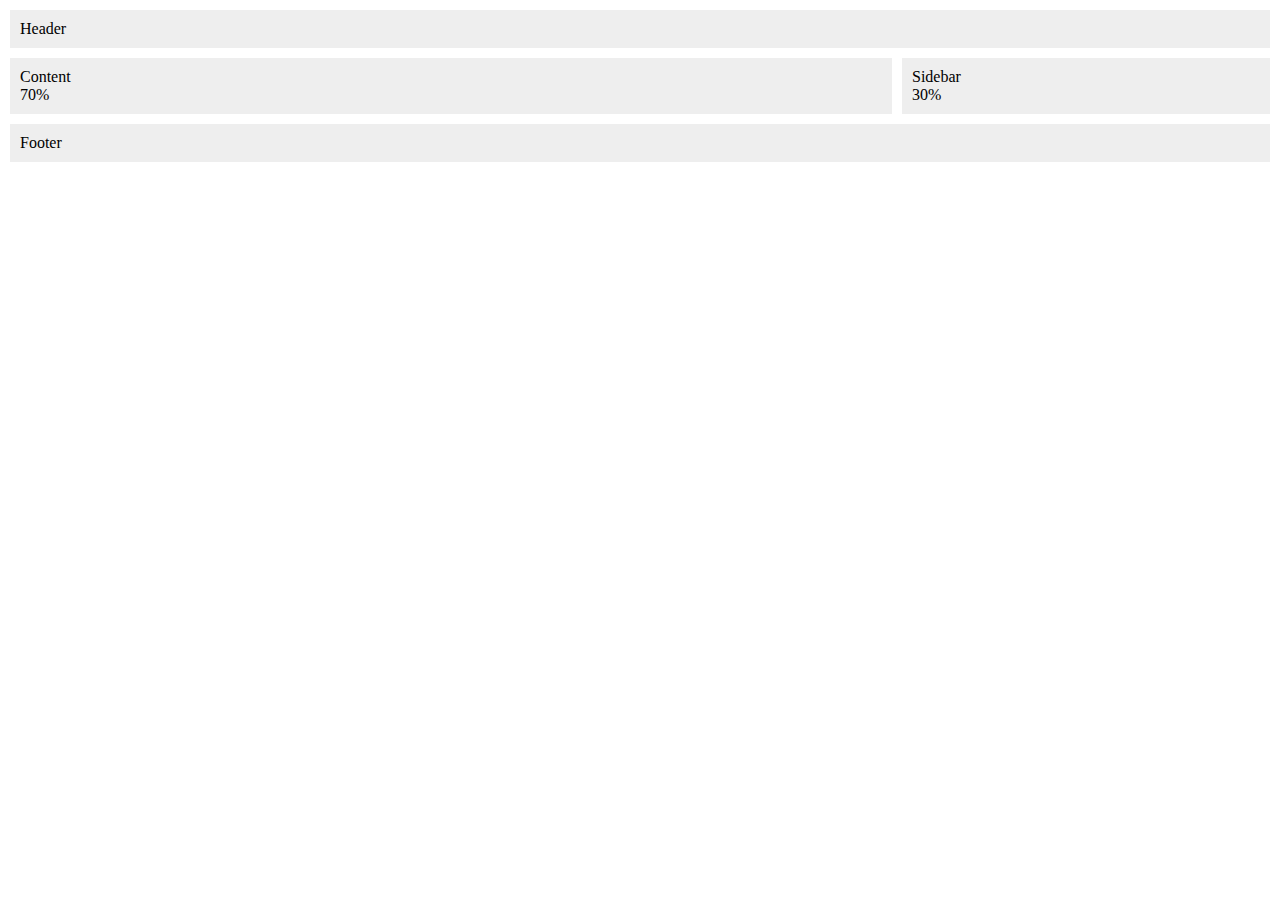
<file: code/07/task1/index.html>
<!DOCTYPE html>
<html>
	<head>
		<meta charset="UTF-8">
		<title>Task 1</title>
		<link rel="stylesheet" type="text/css" href="style.css">
	</head>
	<body>
		<header>
			<p>Header</p>
		</header>
		<div class="body">
			<div class="content">
				<div class="wrapper">
					<p>Content<br>70%</p>
				</div>
			</div>
			<div class="sidebar">
				<div class="wrapper">
					<p>Sidebar<br>30%</p>
				</div>
			</div>
		</div>
		<footer>
			<p>Footer</p>
		</footer>
	</body>
</html>
</file>
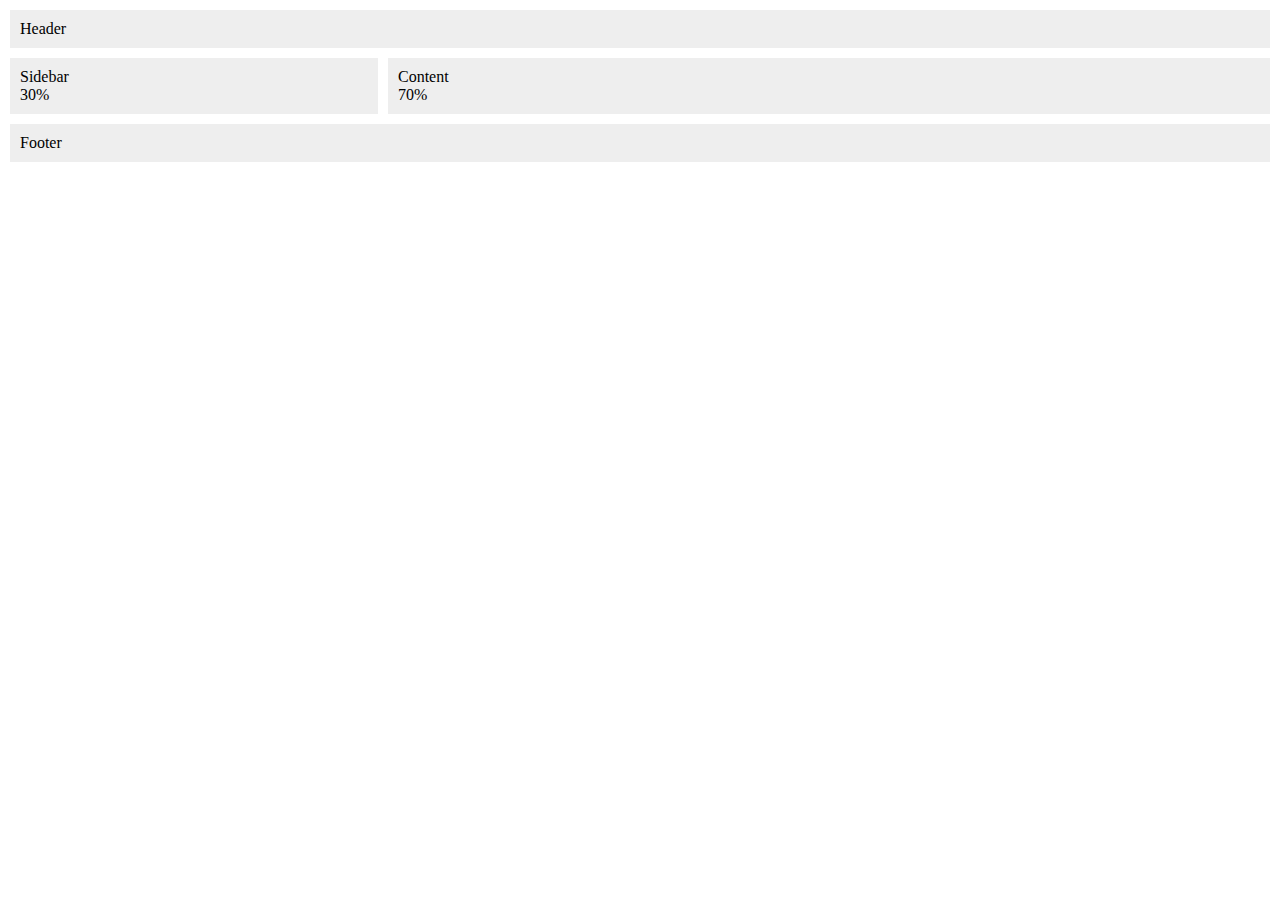
<file: code/07/task2/index.html>
<!DOCTYPE html>
<html>
	<head>
		<meta charset="UTF-8">
		<title>Task 2</title>
		<link rel="stylesheet" type="text/css" href="style.css">
	</head>
	<body>
		<header>
			<p>Header</p>
		</header>
		<div class="body">
			<div class="content">
				<div class="wrapper">
					<p>Content<br>70%</p>
				</div>
			</div>
			<div class="sidebar">
				<div class="wrapper">
					<p>Sidebar<br>30%</p>
				</div>
			</div>
		</div>
		<footer>
			<p>Footer</p>
		</footer>
	</body>
</html>
</file>
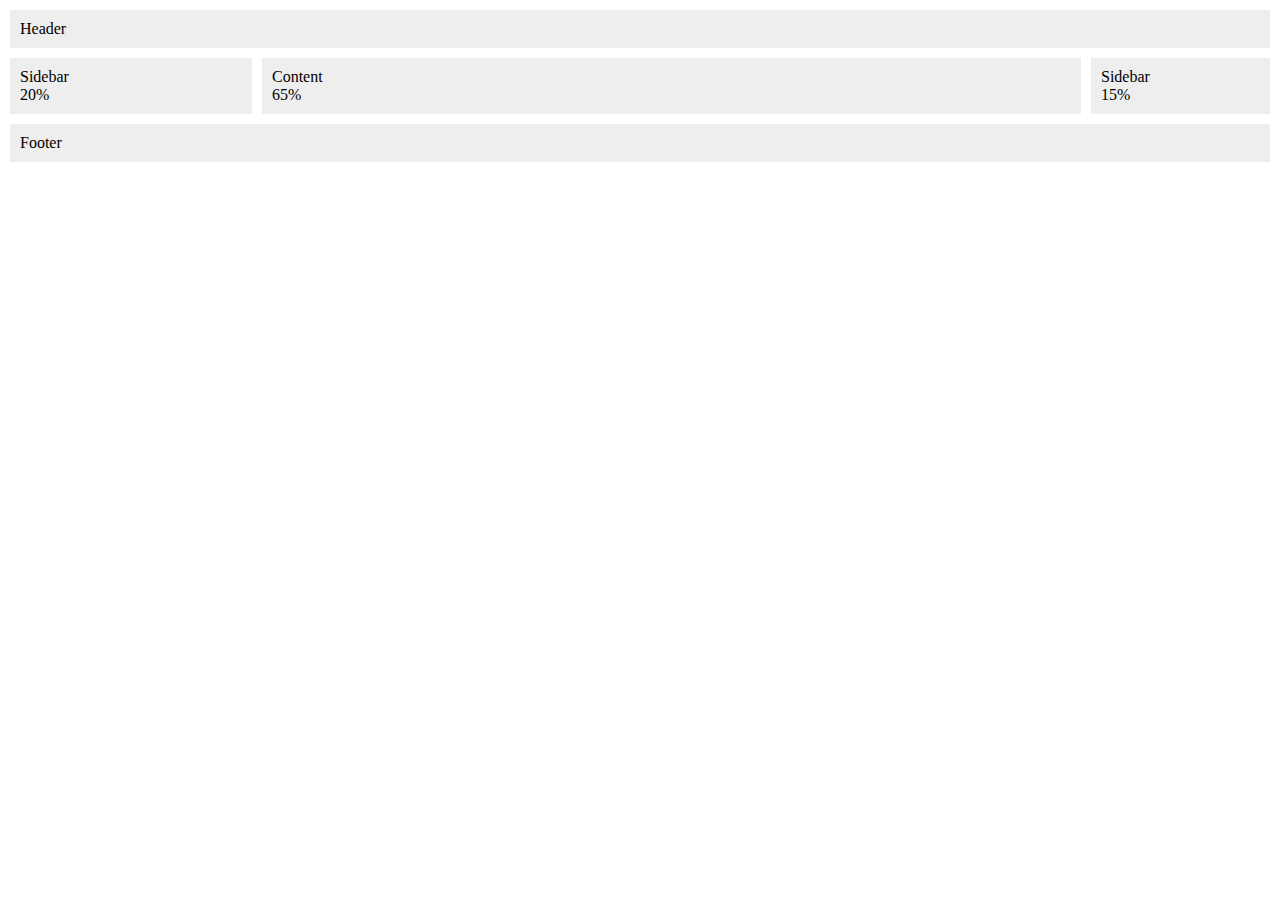
<file: code/07/task3/index.html>
<!DOCTYPE html>
<html>
	<head>
		<meta charset="UTF-8">
		<title>Task 3</title>
		<link rel="stylesheet" type="text/css" href="style.css">
	</head>
	<body>
		<header>
			<p>Header</p>
		</header>
		<div class="body">
			<div class="sidebar">
				<div class="wrapper">
					<p>Sidebar<br>20%</p>
				</div>
			</div>
			<div class="content">
				<div class="wrapper">
					<p>Content<br>65%</p>
				</div>
			</div>
			<div class="sidebar">
				<div class="wrapper">
					<p>Sidebar<br>15%</p>
				</div>
			</div>
		</div>
		<footer>
			<p>Footer</p>
		</footer>
	</body>
</html>
</file>
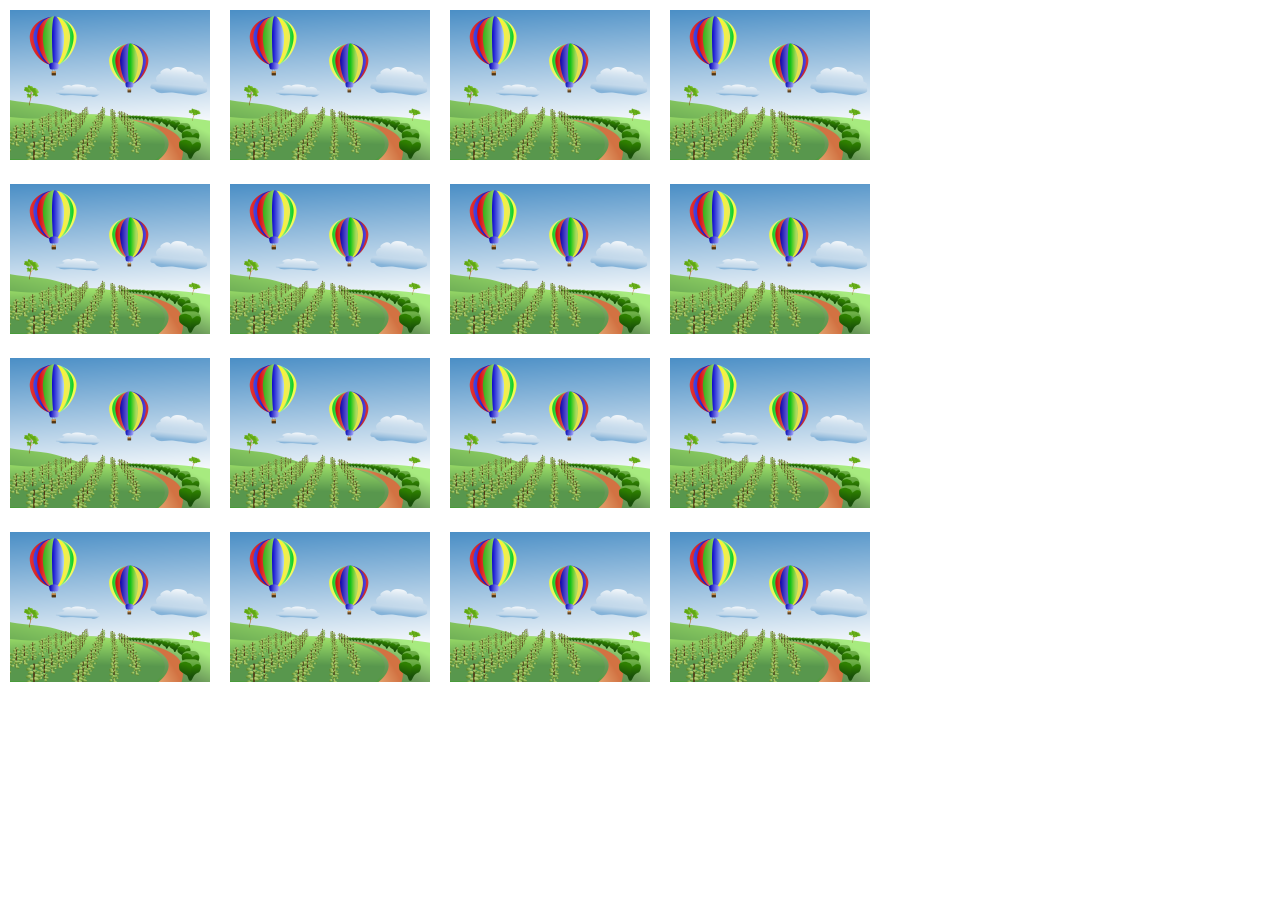
<file: code/08/task2/index.html>
<!DOCTYPE html>
<html>
	<head>
		<meta charset="UTF-8">
		<title>Task 2</title>
		<link rel="stylesheet" type="text/css" href="style.css">
	</head>
	<body>
		<div class="gallery">
			<ul>
				<li><img src="sample.png"></li>
				<li><img src="sample.png"></li>
				<li><img src="sample.png"></li>
				<li><img src="sample.png"></li>
				<li><img src="sample.png"></li>
				<li><img src="sample.png"></li>
				<li><img src="sample.png"></li>
				<li><img src="sample.png"></li>
				<li><img src="sample.png"></li>
				<li><img src="sample.png"></li>
				<li><img src="sample.png"></li>
				<li><img src="sample.png"></li>
				<li><img src="sample.png"></li>
				<li><img src="sample.png"></li>
				<li><img src="sample.png"></li>
				<li><img src="sample.png"></li>
			</ul>
		</div>
	</body>
</html>
</file>
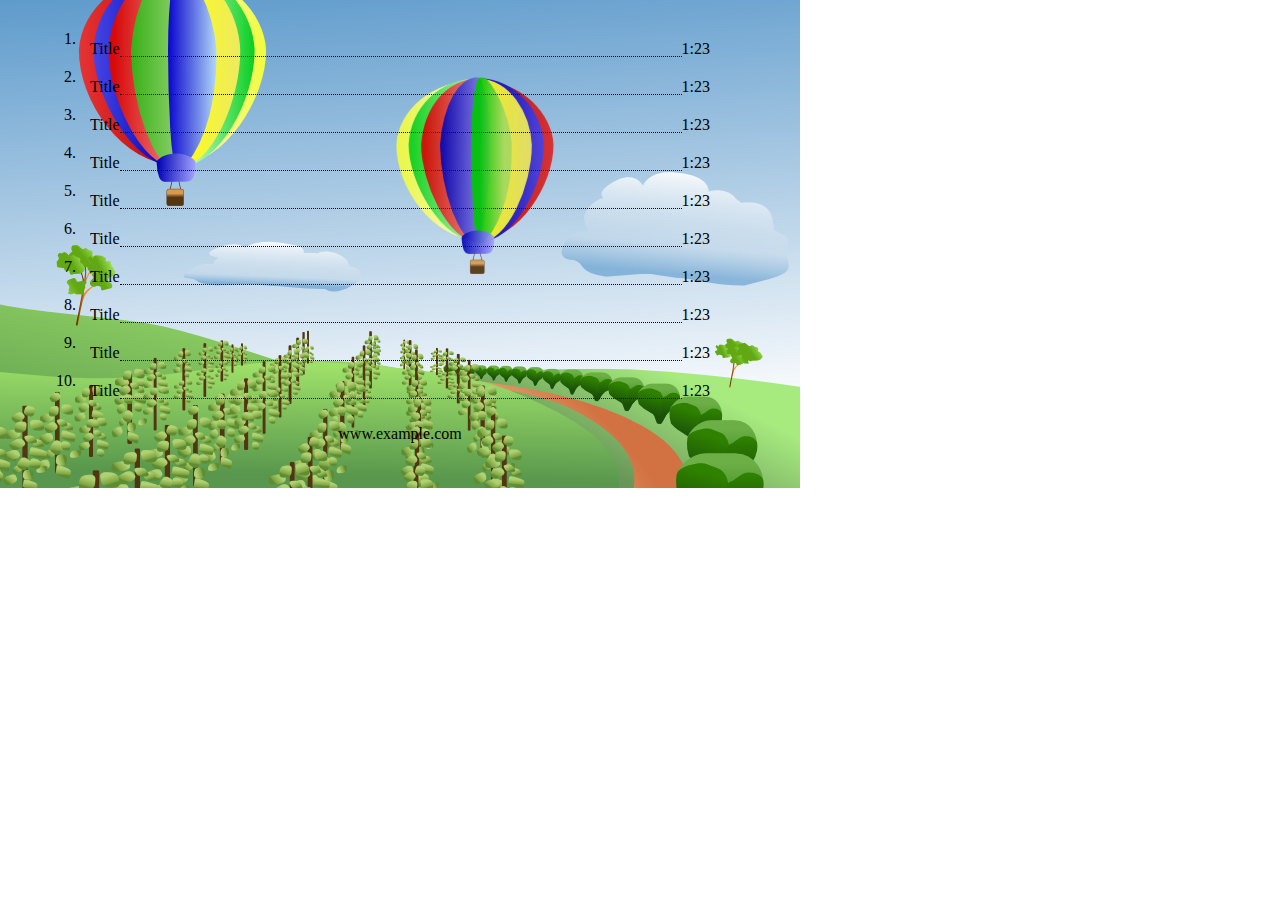
<file: code/08/task3/index.html>
<!DOCTYPE html>
<html>
	<head>
		<meta charset="UTF-8">
		<title>Task 3</title>
		<link rel="stylesheet" type="text/css" href="style.css">
	</head>
	<body>
		<div class="playlist">
			<ol>
				<li>
					<a href="#">
						<span class="title">Title</span>
						<span class="duration">1:23</span>
						<span class="dots"></span>
					</a>
				</li>
				<li>
					<a href="#">
						<span class="title">Title</span>
						<span class="duration">1:23</span>
						<span class="dots"></span>
					</a>
				</li>
				<li>
					<a href="#">
						<span class="title">Title</span>
						<span class="duration">1:23</span>
						<span class="dots"></span>
					</a>
				</li>
				<li>
					<a href="#">
						<span class="title">Title</span>
						<span class="duration">1:23</span>
						<span class="dots"></span>
					</a>
				</li>
				<li>
					<a href="#">
						<span class="title">Title</span>
						<span class="duration">1:23</span>
						<span class="dots"></span>
					</a>
				</li>
				<li>
					<a href="#">
						<span class="title">Title</span>
						<span class="duration">1:23</span>
						<span class="dots"></span>
					</a>
				</li>
				<li>
					<a href="#">
						<span class="title">Title</span>
						<span class="duration">1:23</span>
						<span class="dots"></span>
					</a>
				</li>
				<li>
					<a href="#">
						<span class="title">Title</span>
						<span class="duration">1:23</span>
						<span class="dots"></span>
					</a>
				</li>
				<li>
					<a href="#">
						<span class="title">Title</span>
						<span class="duration">1:23</span>
						<span class="dots"></span>
					</a>
				</li>
				<li>
					<a href="#">
						<span class="title">Title</span>
						<span class="duration">1:23</span>
						<span class="dots"></span>
					</a>
				</li>
			</ol>
			<div class="footer">
				<span>www.example.com</span>
			</div>
		</div>
	</body>
</html>
</file>
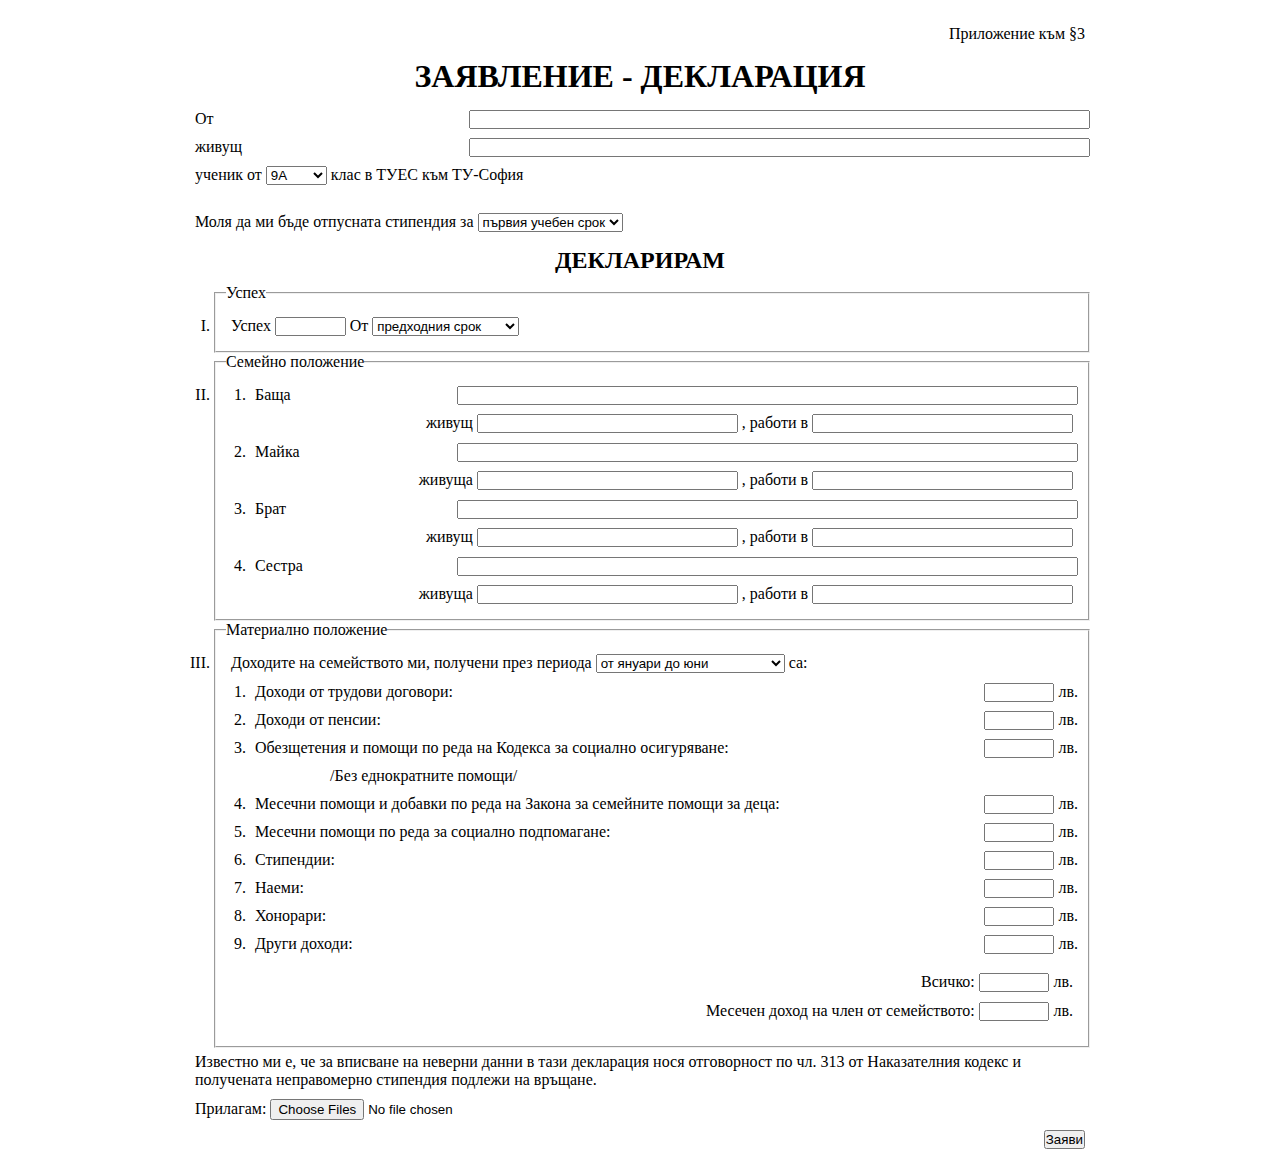
<file: code/09/task1/index.html>
<!DOCTYPE html>
<html>
	<head>
		<meta charset="UTF-8">
		<title>Task 1</title>
		<link rel="stylesheet" type="text/css" href="style.css">
	</head>
	<body>
		<div class="wrapper">
			<form>
				<p class="right">Приложение към &#167;3</p>
				<h1>Заявление - декларация</h1>

					<p class="oneline">
						<label for="name">От</label>
						<input type="text" size="75" required="required" id="name" name="name">
					</p>
					<p class="oneline">
						<label for="address">живущ</label>
						<input type="text" size="75" required="required" id="address" name="address">
					</p>
					<p>
						<label for="class">ученик от</label>
						<select id="class" name="class">
							<optgroup label="9 клас">
								<option>9А</option>
								<option>9Б</option>
								<option>9В</option>
								<option>9Г</option>
							</optgroup>
							<optgroup label="10 клас">
								<option>10А</option>
								<option>10Б</option>
								<option>10В</option>
								<option>10Г</option>
							</optgroup>
							<optgroup label="11 клас">
								<option>11А</option>
								<option>11Б</option>
								<option>11В</option>
								<option>11Г</option>
							</optgroup>
							<optgroup label="12 клас">
								<option>12А</option>
								<option>12Б</option>
								<option>12В</option>
								<option>12Г</option>
							</optgroup>
						</select>
						<label for="class">клас в ТУЕС към ТУ-София</label>
					</p>
					<br>
					<p>
						<label for="period">Моля да ми бъде отпусната стипендия за</label>
						<select id="period" name="period">
							<option>първия учебен срок</option>
							<option>втория учебен срок</option>
						</select>
					</p>

				<h2>Декларирам</h2>

				<ol class="roman">
					<li>
						<fieldset>
							<legend>Успех</legend>
							<p>
								<label for="grade">Успех</label>
								<input type="number" step="0.001" min="5.500" max="6.000" id="grade" name="grade">
								<label for="lastPeriod">От</label>
								<select id="lastPeriod" name="lastPeriod">
									<option>предходния срок</option>
									<option>предходната година</option>
								</select>
							</p>
						</fieldset>
					</li>
					<li>
						<fieldset>
							<legend>Семейно положение</legend>
							<ol>
								<li>
									<p class="oneline">
										<label for="father">Баща</label>
										<input type="text" size="75" id="father" name="father">
									</p>
									<p class="right">
										<label for="fatherAddress">живущ</label>
										<input type="text" size="30" id="fatherAddress" name="fatherAddress">
										<label for="fatherWork">, работи в</label>
										<input type="text" size="30" id="fatherWork" name="fatherWork">
									</p>
								</li>
								<li>
									<p class="oneline">
										<label for="mother">Майка</label>
										<input type="text" size="75" id="mother" name="mother">
									</p>
									<p class="right">
										<label for="motherAddress">живуща</label>
										<input type="text" size="30" id="motherAddress" name="motherAddress">
										<label for="motherWork">, работи в</label>
										<input type="text" size="30" id="motherWork" name="motherWork">
									</p>
								</li>
								<li>
									<p class="oneline">
										<label for="brother">Брат</label>
										<input type="text" size="75" id="brother" name="brother">
									</p>
									<p class="right">
										<label for="brotherAddress">живущ</label>
										<input type="text" size="30" id="brotherAddress" name="brotherAddress">
										<label for="brotherWork">, работи в</label>
										<input type="text" size="30" id="brotherWork" name="brotherWork">
									</p>
								</li>
								<li>
									<p class="oneline">
										<label for="sister">Сестра</label>
										<input type="text" size="75" id="sister" name="sister">
									</p>
									<p class="right">
										<label for="sisterAddress">живуща</label>
										<input type="text" size="30" id="sisterAddress" name="sisterAddress">
										<label for="sisterWork">, работи в</label>
										<input type="text" size="30" id="sisterWork" name="sisterWork">
									</p>
								</li>
							</ol>
						</fieldset>
					</li>
					<li>
						<fieldset>
							<legend>Материално положение</legend>
							<p>
								<label for="incomePeriod">Доходите на семейството ми, получени през периода</label>
								<select id="incomePeriod" name="incomePeriod">
									<option>от януари до юни</option>
									<option>от февруари до юли</option>
									<option>от март до август</option>
									<option>от април до септември</option>
									<option>от май до октомври</option>
									<option>от юни до ноември</option>
									<option>от юли до декември</option>
									<option>от август до януари</option>
									<option>от септември до февруари</option>
									<option>от октомври до март</option>
									<option>от ноември до април</option>
									<option>от декември до май</option>
								</select>
								<label for="incomePeriod">са:</label>
							</p>
							<ol>
								<li class="oneline">
									<label for="contractIncome">Доходи от трудови договори:</label>
									<span>
										<input type="number" step="0.01" min="0.00" max="3000.00" id="contractIncome" name="contractIncome">
										<label for="contractIncome">лв.</label>
									</span>
								</li>
								<li class="oneline">
									<label for="pensionIncome">Доходи от пенсии:</label>
									<span>
										<input type="number" step="0.01" min="0.00" max="3000.00" id="pensionIncome" name="pensionIncome">
										<label for="pensionIncome">лв.</label>
									</span>
								</li>
								<li>
									<p class="oneline">
										<label for="compensationsIncome">Обезщетения и помощи по реда на Кодекса за социално осигуряване:</label>
										<span>
											<input type="number" step="0.01" min="0.00" max="3000.00" id="compensationsIncome" name="compensationsIncome">
											<label for="compensationsIncome">лв.</label>
										</span>
									</p>
									<p class="description">/Без еднократните помощи/</p>
								</li>
								<li class="oneline">
									<label for="aidIncomeChildren">Месечни помощи и добавки по реда на Закона за семейните помощи за деца:</label>
									<span>
										<input type="number" step="0.01" min="0.00" max="3000.00" id="aidIncomeChildren" name="aidIncomeChildren">
										<label for="aidIncomeChildren">лв.</label>
									</span>
								</li>
								<li class="oneline">
									<label for="aidIncomeSocial">Месечни помощи по реда за социално подпомагане:</label>
									<span>
										<input type="number" step="0.01" min="0.00" max="3000.00" id="aidIncomeSocial" name="aidIncomeSocial">
										<label for="aidIncomeSocial">лв.</label>
									</span>
								</li>
								<li class="oneline">
									<label for="scholarshipsIncome">Стипендии:</label>
									<span>
										<input type="number" step="0.01" min="0.00" max="3000.00" id="scholarshipsIncome" name="scholarshipsIncome">
										<label for="scholarshipsIncome">лв.</label>
									</span>
								</li>
								<li class="oneline">
									<label for="rentalIncome">Наеми:</label>
									<span>
										<input type="number" step="0.01" min="0.00" max="3000.00" id="rentalIncome" name="rentalIncome">
										<label for="rentalIncome">лв.</label>
									</span>
								</li>
								<li class="oneline">
									<label for="feesIncome">Хонорари:</label>
									<span>
										<input type="number" step="0.01" min="0.00" max="3000.00" id="feesIncome" name="feesIncome">
										<label for="feesIncome">лв.</label>
									</span>
								</li>
								<li class="oneline">
									<label for="otherIncome">Други доходи:</label>
									<span>
										<input type="number" step="0.01" min="0.00" max="3000.00" id="otherIncome" name="otherIncome">
										<label for="otherIncome">лв.</label>
									</span>
								</li>
							</ol>
							<p class="oneline">
								<p class="right">
									<label for="fullIncome">Всичко:</label>
									<span>
										<input type="number" step="0.01" min="0.00" max="3000.00" id="fullIncome" name="fullIncome">
										<label for="fullIncome">лв.</label>
									</span>
								</p>
								<p class="right">
									<label for="incomePerMember">Месечен доход на член от семейството:</label>
									<span>
										<input type="number" step="0.01" min="0.00" max="3000.00" id="incomePerMember" name="incomePerMember">
										<label for="incomePerMember">лв.</label>
									</span>
								</p>
							<p>
						</fieldset>
					</li>
				</ol>

				<p>Известно ми е, че за вписване на неверни данни в тази декларация нося отговорност по чл. 313 от Наказателния кодекс и получената неправомерно стипендия подлежи на връщане.</p>

				<p>
					<label for="extra">Прилагам:</label>
					<input type="file" multiple="multiple" id="extra" name="extra">
				</p>

				<p class="right">
					<input type="submit" value="Заяви">
				</p>
			</form>
		</div>
	</body>
</html>
</file>
<file: code/07/task1/style.css>
* { margin: 0; padding: 0; }
header, footer, .body .wrapper { padding: 10px; background-color: #eee; }
header, footer, .body { margin: 10px; }
.body > .sidebar > .wrapper { margin-left: 10px }
.body { overflow: hidden; }
.body > .content, .body > .sidebar { float: left; }
.body > .content { width: 70%; }
.body > .sidebar { width: 30%; }
</file>
<file: code/07/task2/style.css>
* { margin: 0; padding: 0; }
header, footer, .body .wrapper { padding: 10px; background-color: #eee; }
header, footer, .body { margin: 10px; }
.body > .sidebar > .wrapper { margin-right: 10px }
.body { overflow: hidden; }
.body > .content, .body > .sidebar { float: right; }
.body > .content { width: 70%; }
.body > .sidebar { width: 30%; }
</file>
<file: code/07/task3/style.css>
* { margin: 0; padding: 0; }
header, footer, .body .wrapper { padding: 10px; background-color: #eee; }
header, footer, .body { margin: 10px; }
.body > .sidebar:first-child > .wrapper { margin-right: 10px }
.body > .sidebar:last-child > .wrapper { margin-left: 10px }
.body { overflow: hidden; }
.body > .content, .body > .sidebar { float: left; }
.body > .sidebar:first-child { width: 20%; }
.body > .content { width: 65%; }
.body > .sidebar:last-child { width: 15%; }
</file>
<file: code/08/task2/style.css>
* { margin: 0; padding: 0; }

.gallery img { width: 200px; }
.gallery li { display: block; float: left; margin: 10px; }
.gallery li:nth-child(4n+1) { clear: both; }
/*
.gallery li:first-child + li + li + li + li + li + li + li + li + li + li + li + li,
.gallery li:first-child + li + li + li + li + li + li + li + li,
.gallery li:first-child + li + li + li + li { clear: both; }
*/
</file>
<file: code/08/task3/style.css>
* { margin: 0; padding: 0; }
a { text-decoration: none; color: inherit; }

.playlist { width: 800px; padding: 30px 0; color: #000; background: #000 url('background.png') no-repeat scroll center center; }
.playlist > ol { width: 80%; margin: 0 auto; }
.playlist > ol > li { padding: 10px; }
.playlist > ol > li > a { display: block; overflow: hidden; }
.playlist > ol > li > a > .title { float: left; }
.playlist > ol > li > a > .duration { float: right; }
.playlist > ol > li > a > .dots { display: block; height: 1em; overflow: hidden; border-bottom: 1px dotted #000; }

.playlist .footer { margin: 15px; text-align: center; }
</file>
<file: code/09/task1/style.css>
* { margin: 0; padding: 0; }
.right { text-align: right; }

body { padding: 20px; }
.wrapper { width: 900px; margin: 0 auto; }
form fieldset { padding: 10px; }
form h1, form h2 { text-transform: uppercase; text-align: center; padding: 10px; }
form h2 {  }

form p { padding: 5px; }
form p.oneline + p.description { padding-left: 5em; }
form .oneline { position: relative; padding: 5px; }
form .oneline > label { display: inline-block; }
form .oneline > input, form .oneline > span { display: inline-block; position: absolute; right: 0; }
form ol { list-style-type: decimal; padding-left: 1.5em; }
form ol.roman { list-style-type: upper-roman; }
form input[type=number] { width: 5em; }
</file>
